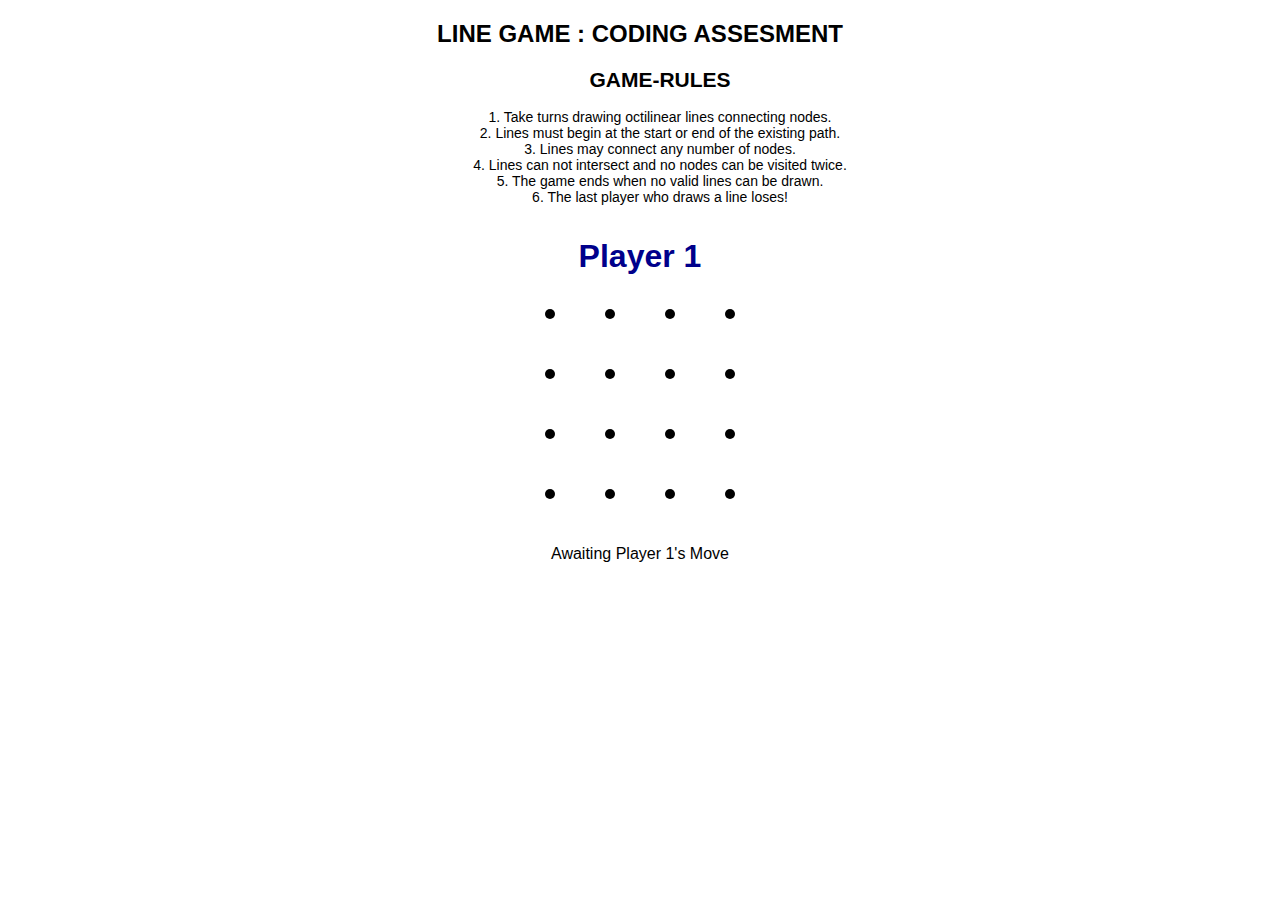
<file: index.html>
<!DOCTYPE html>
<html lang="en">
<head>
  <meta charset="UTF-8">
  <title>MarketPlace Technical Assessment</title>
  <link rel="stylesheet" href="style.css">
</head>
<body>
    <div id="topHead">
        <h2>LINE GAME : CODING ASSESMENT</h2>
      </div>
      <div id="rules">
        <ul style="list-style: none;">
          <h2>GAME-RULES</h2>
          <li>1. Take turns drawing octilinear lines connecting nodes.</li>
          <li>2. Lines must begin at the start or end of the existing path.</li>
          <li>3. Lines may connect any number of nodes.</li>
          <li>4. Lines can not intersect and no nodes can be visited twice.</li>
          <li>5. The game ends when no valid lines can be drawn.</li>
          <li>6. The last player who draws a line loses!</li>
          </ul>
      </div>
      <div id="app"></div>
  <script src="ui.js"></script>
  <script src="init.js"></script>
  <script src="dots.js"></script>
  <!-- <script src="DotGame-Clean.js"></script> -->
</body>
</html>
</file>
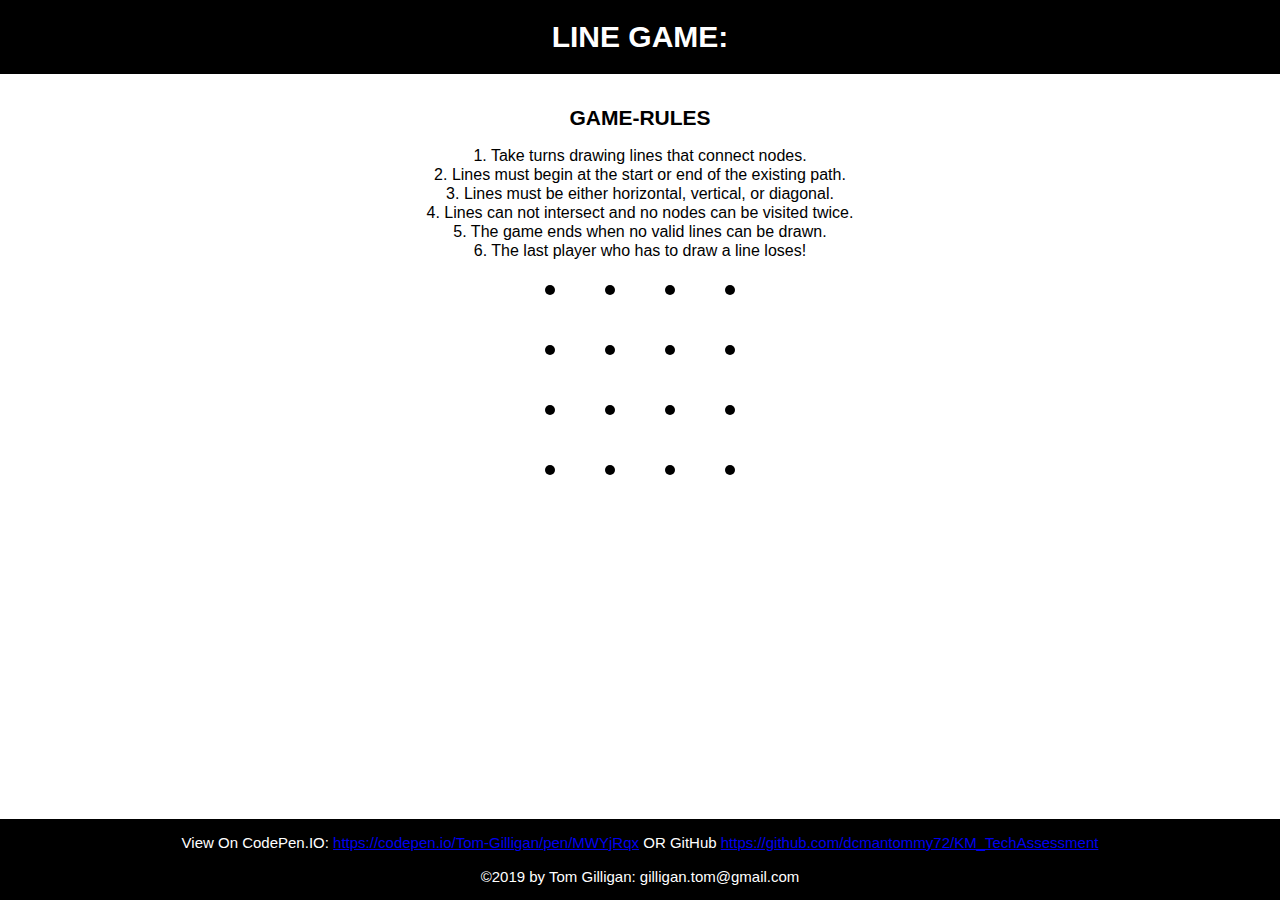
<file: client/index.html>
<!DOCTYPE html>
<html lang="en">
<head>
  <meta charset="UTF-8">
  <title>MarketPlace Technical Assessment</title>
  <link rel="stylesheet" href="style.css">
</head>
<body>
  <header class="header">
    <h1>LINE GAME:</h1>
  </header>
  <!-- <h1>LINE GAME:</h1> -->
      <div id="rules">
        <ul style="list-style: none;">
          <h2>GAME-RULES</h2>
          <li>1. Take turns drawing lines that connect nodes.</li>
          <li>2. Lines must begin at the start or end of the existing path.</li>
          <li>3. Lines must be either horizontal, vertical, or diagonal.</li>
          <li>4. Lines can not intersect and no nodes can be visited twice.</li>
          <li>5. The game ends when no valid lines can be drawn.</li>
          <li>6. The last player who has to draw a line loses!</li>
          </ul>
      </div>
      <div id="app"></div>
      <footer class="footer">
        <p>View On CodePen.IO: <a href="https://codepen.io/Tom-Gilligan/pen/MWYjRqx">https://codepen.io/Tom-Gilligan/pen/MWYjRqx</a> OR GitHub
        <a href="https://github.com/dcmantommy72/KM_TechAssessment">https://github.com/dcmantommy72/KM_TechAssessment</a><br>
        <br>&copy;2019 by Tom Gilligan: gilligan.tom@gmail.com</p> 
      </footer>
  <script src="ui.js"></script>
  <script src="init.js"></script>
  <script src="dots.js"></script>
</body>
</html>
</file>
<file: style.css>
html, body {
    margin: 0;
    padding: 0;
    font-family: sans-serif;
}

html {
    font-size: 62.5%;
}

body {
    font-size: 1.6rem;
/*     width: 100vw;
    height: 100vh; */
}


#topHead {
/*     position: relative; */
    text-align: center;
/*     width: 100%; */

}
#rules {
    /* position: fixed; */
/*     width: 100%; */
    text-align: center;
    font-size: 14px;
}

ul {
    position: relative;
/*     text-align: center; */
    /* width: 100vw; */
}

#app,
#app .error-wrapper {
/*     width: 100vw;
    height: 100vh; */
    display: flex;
    flex-flow: row nowrap;
    justify-content: center;
    align-items: center;
}

#app .app-container {
    line-height: 0;
    position: relative;
    text-align: center;
/*     bottom: 60px; */
    
}

#app .error-wrapper {
    position: fixed;
    top: 0;
    left: 0;
}

#app .heading,
#app .message {
    position: relative;
    left: 0;
    width: 100vw;
    text-align: center;
    line-height: initial;
}

#app .heading {
    /* top: 170px; */
    color: darkblue;
    bottom: 3px;
}

#app .message {
    position: relative;
    /* bottom: 100px; */
    top: 20px;
}

#app .error {
    max-width: 60rem;
    font-family: monospace;
    line-height: initial;
}

#app .error .title,
#app .error .body {
    display: block;
    padding: 1.2rem 1.5rem;
}

#app .error .title {
    background: #D23232;
    font-weight: 600;
    color: white;
    text-transform: uppercase;
}

#app .error .body {
    background: #FFD9D9;
    line-height: 2.2rem;
}
</file>
<file: client/style.css>
html, body {
    margin: 0;
    padding: 0;
    font-family: sans-serif;
}

html {
    font-size: 62.5%;
}

body {
    font-size: 1.6rem;
}

h1 {
    text-align: center;
}

li {
    font-size: 1.6rem;
    margin-bottom: 1px;
}
.footer {
    position: fixed;
    bottom: 0;
    width: 100%;
    background-color: black;
    color: white;
    text-align: center;
    font-size: 1.5rem;
    display: flex;
    flex-flow: row nowrap;
    justify-content: center;
    align-items: center;
}

.header {
    left: 0;
    top: 0;
    width: 100%;
    background-color: black;
    color: white;
    text-align: center;
    font-size: 1.5rem;
    display: flex;
    flex-flow: row nowrap;
    justify-content: center;
    align-items: center;
}

  #rules {
    text-align: center;
    font-size: 14px;
    top: 50px;
    display: flex;
    flex-flow: row nowrap;
    justify-content: center;
    align-items: center;
}

ul {
    position: relative;
    padding-left: 0px;
}

#app,
#app .error-wrapper {
    display: flex;
    flex-flow: row nowrap;
    justify-content: center;
    align-items: center;
}

#app .app-container {
    line-height: 0;
    position: relative;
    text-align: center;
    
}

#app .error-wrapper {
    position: fixed;
    top: 0;
    left: 0;
}

#app .heading, #app .message {
    left: 0;
    width: 100vw;
    text-align: center;
    line-height: initial;
}

#app .heading {
    color: darkblue;
    bottom: 3px;
}

#app .message {
    padding-bottom: 80px;
    top: 20px;
    font-size: 1.9rem;
    color: #037d28;
    display: flex;
    flex-flow: row nowrap;
    justify-content: center;
    align-items: center;
}

#app .error {
    max-width: 60rem;
    font-family: monospace;
    line-height: initial;
}

#app .error .title,
#app .error .body {
    display: block;
    padding: 1.2rem 1.5rem;
}

#app .error .title {
    background: #D23232;
    font-weight: 600;
    color: white;
    text-transform: uppercase;
}

#app .error .body {
    background: #FFD9D9;
    line-height: 2.2rem;
}
</file>
